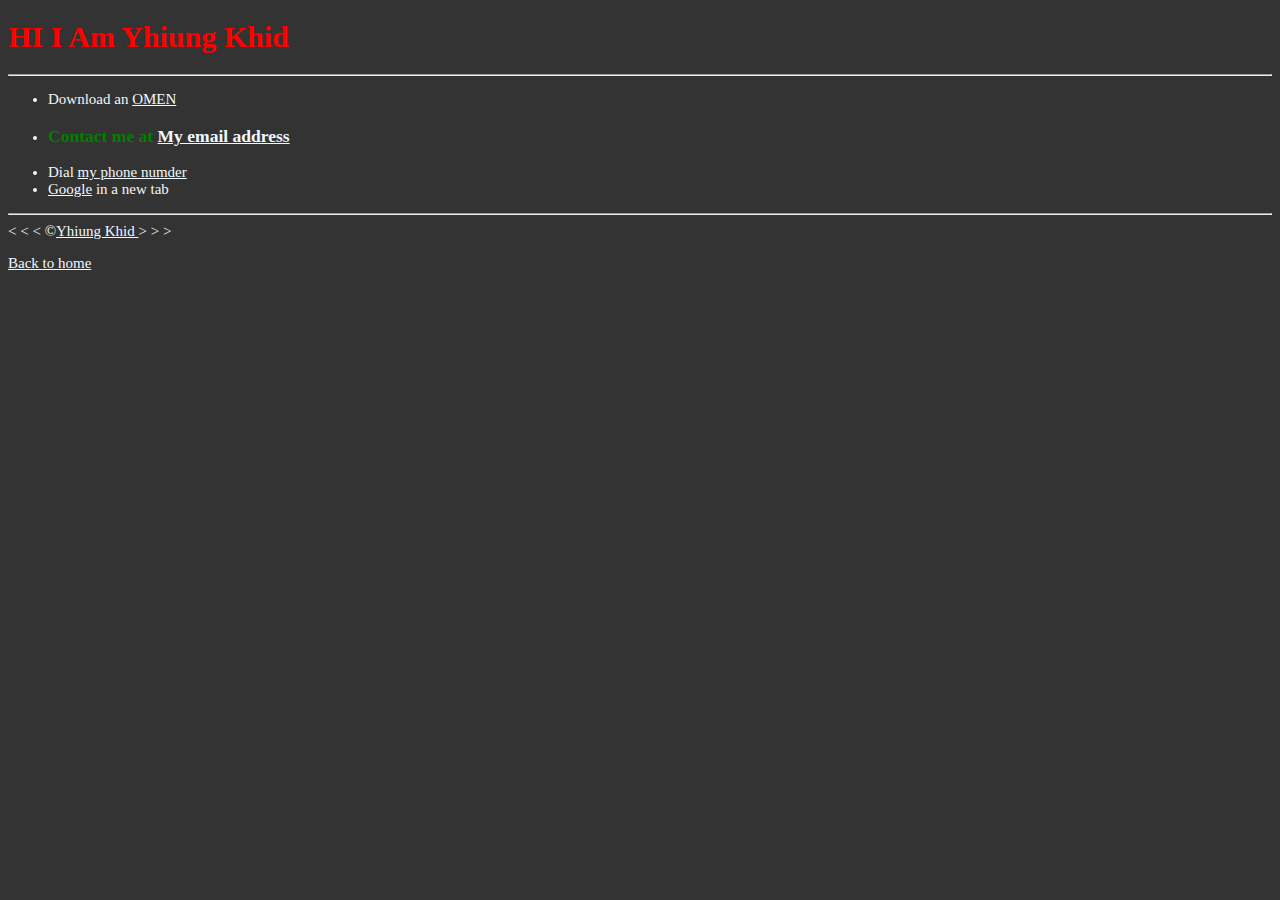
<file: about.html>
<!DOCTYPE html>
<html lang="en">
   <head>
         <meta charset="UTF-8">
         <meta http-equiv="X-UA-Compatible" content="IE=edge">
         <meta name="viewport" content="width=device-width, initial-scale=1.0">
         <link rel="stylesheet" type="text/css" href="style.css">
    
    <title>My Website</title>

   </head>
    
         <body>
               <h1 class="title">HI I Am Yhiung Khid</h1>
               <hr>

               <ul>
                <li>Download an <a href="omen.jpg"Download>OMEN</a></li>
                <li>
                   <h3 id="contact-me"> Contact me at <a href="mailto:random@email.com">My email address</a></h3>
                </li>
                <li>
                    Dial <a href="tel:+1234567890">my phone numder</a>
                </li>
                <li>
                    <a href="https://www.google.com/"target="_blank">Google</a> in a new tab
                </li>
                </ul>
               <hr>
               &lt; &lt; &lt; &copy;<a href="about.html">Yhiung Khid </a>  &gt; &gt; &gt;
               <p>
                     <a href="index.html">Back to home</a>
               </p>
             

            </body>

</html>
</file>
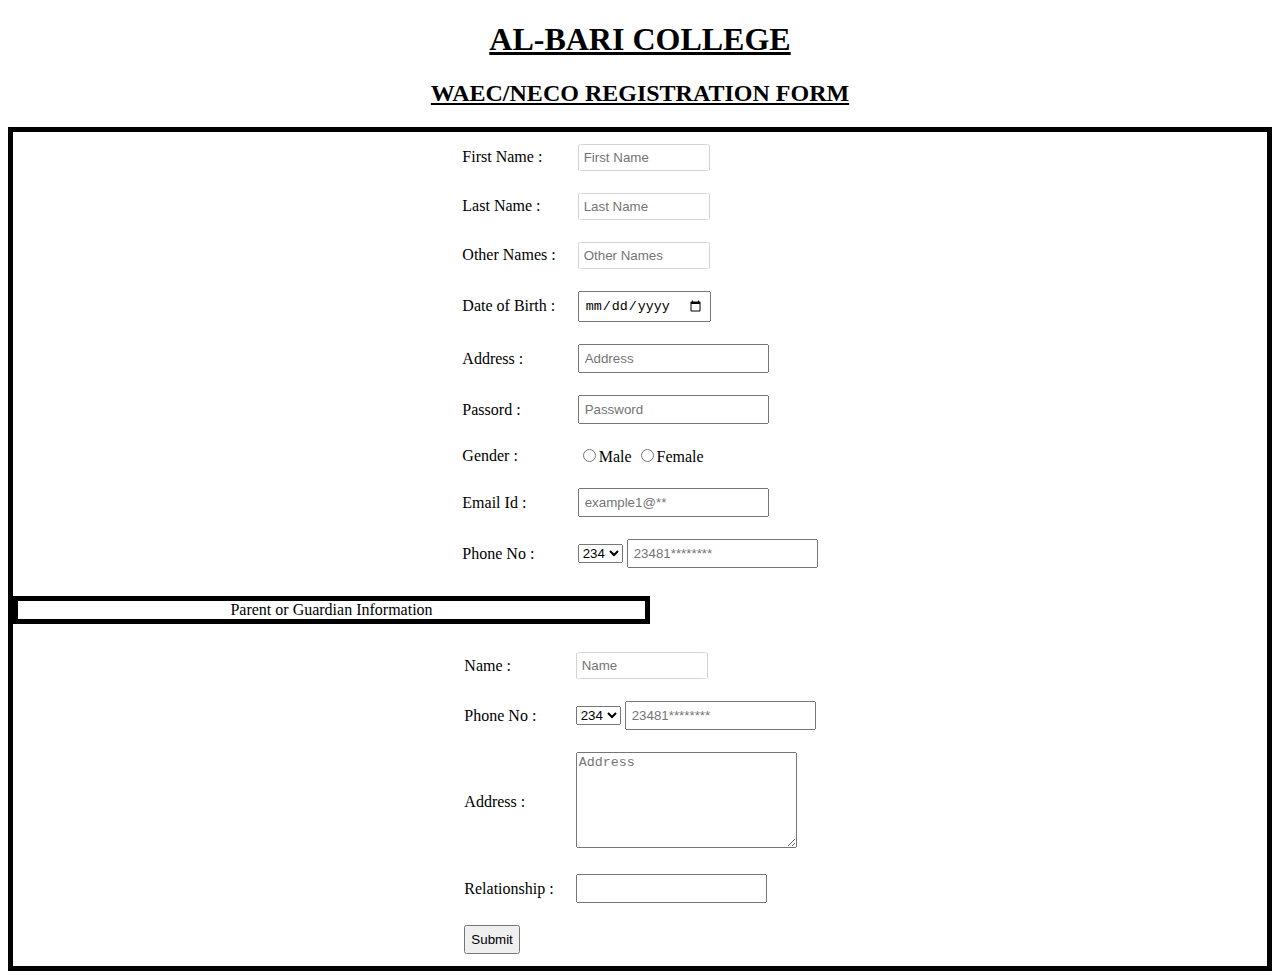
<file: Ak 1.html>
<!DOCTYPE html>
<html>
<head>
    <meta name="viewport" content="width=device-width,initial-scale=1.0">
    <meta charset="UTF-8">
    <link rel="stylesheet" href="AK 1.css">
	<title>Regiter Form</title>
</head>
<body >
	
	
	
	<h1>AL-BARI COLLEGE</h1>
	<h2>WAEC/NECO REGISTRATION FORM</h2>
<form>
	<table align="center" cellpadding="10">
		<tr>
			<td>
				First Name :
			</td>
			<td>
				<input type="text" id="name" placeholder="First Name" name="name">
			</td>
		</tr>
		<tr>
			<td>
				Last Name :
			</td>
			<td>
				<input type="text" id="name" placeholder="Last Name" name="name">
			</td>
		</tr>
		<tr>
			<td>
				Other Names :
			</td>
			<td>
				<input type="text" id="name" placeholder="Other Names" name="">
			</td>
		</tr>
		<tr>
			<td>
				Date of Birth :
			</td>
			<td>
				<input type="Date" id="DOB" name="dd/mmm/yyy">
			</td>
		</tr>
		<tr>
			<td>
				Address :
			</td>
			<td>
				<input type="text" id="address" placeholder="Address" name="">

			</td>
		</tr>
		<tr>
			<td>
				Passord :
			</td>
			<td>
				<input type="Password" id="Password" placeholder="Password" name="">
			</td>
		</tr>
		<tr>
			<td>
				Gender :
			</td>
			<td>
				<input class="hero"type="radio" name="Gender">Male
				<input class="hero"  type="radio" name="Gender">Female</td>
			
		</tr>
		<tr>
			<td>
				Email Id :
			</td>
			<td>
				<input type="mail" id="email" placeholder="example1@**" name="email">
			</td>
		</tr>
		<tr>
			<td>
				Phone No :
			</td>
			<td>
				<select>
					<option>234</option>
					<option>233</option>
					<option>232</option>
					<option>2</option>
					<option>1</option>
					<option>11</option>
					<option>235</option>
					<option>236</option>
					<option>238</option>
					<option>237</option>
				</select>
				<input type="Phone" id="number" placeholder="23481********" name="">
			</td>
		</tr>
	</table>
		<p align="center">Parent or Guardian Information</p>
	<table align="center" cellpadding="10">
		<tr>
			<td>
				Name :
			</td>
			<td>
				<input type="text" id="name" placeholder="Name" name="">
			</td>
		</tr>
		<tr>
			<td>
				Phone No :
			</td>
			<td>
				<select>
					<option>234</option>
					<option>233</option>
					<option>232</option>
					<option>2</option>
					<option>1</option>
					<option>11</option>
					<option>235</option>
					<option>236</option>
					<option>238</option>
					<option>237</option>
				</select>
				<input type="phone" id="number" placeholder="23481********" name="">
			</td>
		</tr>
		<tr>
			<td>
				Address :
			</td>
			<td>
				<textarea rows="6" cols="25" placeholder="Address"></textarea>

			</td>
		</tr>
		<tr>
			<td>
				Relationship :
			</td>
			<td>
				<input type="text" name="">
			</td>
		</tr>
		<tr>
			<td>
				<input type="Submit" value="Submit">
			</td>
		</tr>
	</table>
</form>
</body>
</html>
</file>
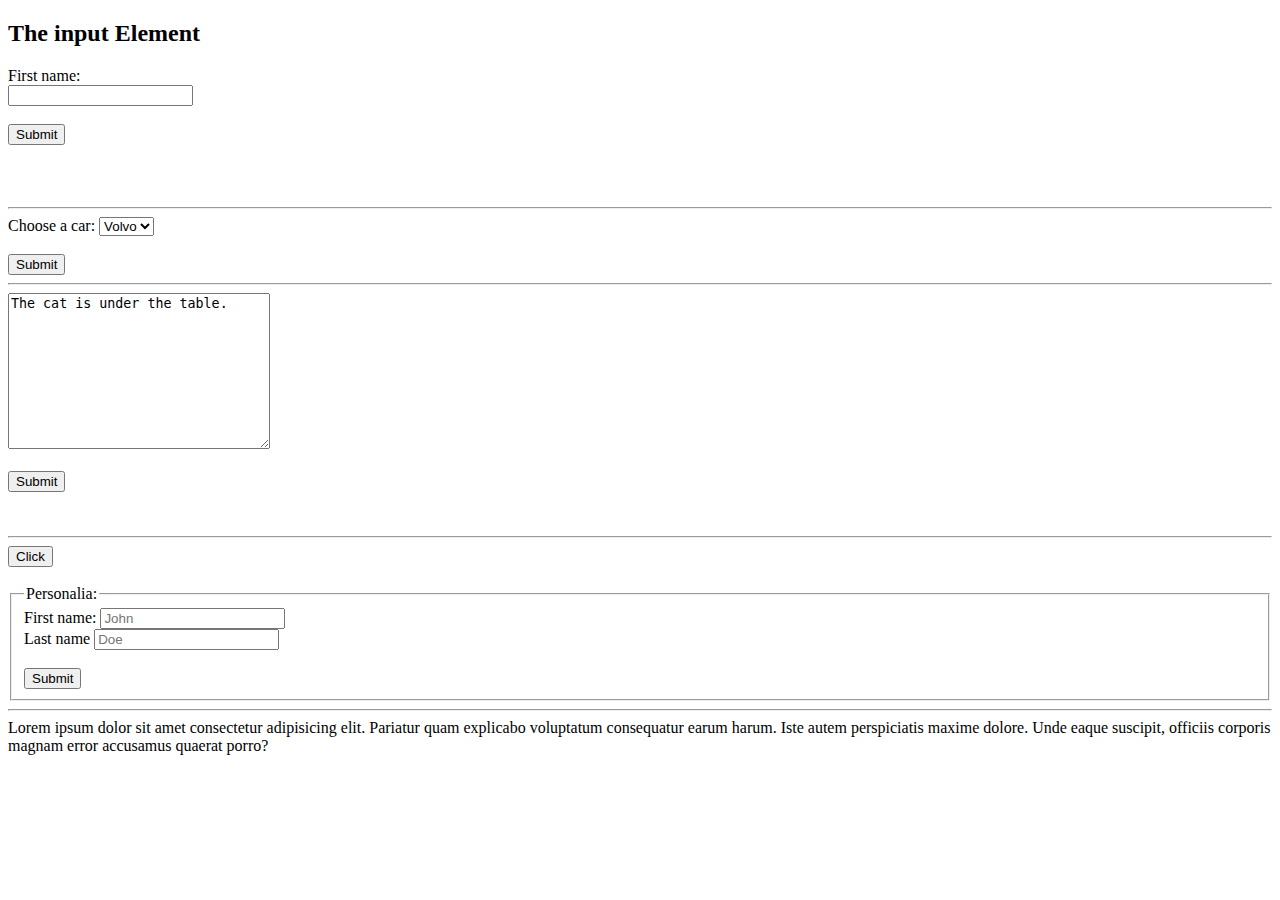
<file: Example 1.html>
<!DOCTYPE html>
<html lang="eng">
    <head>
        <meta charset="UTF-8">
        <meta http-equiv="X-UA-Compatible" content="IE=edge">
        <meta name="viewport" content="width=device-width, initial-scale=1.0">
        <link rel="stylesheet" href="">
    </head>
    <body>

        <h2>The input Element</h2>
        <form action="about.html">
            <label for="fname">First name:</label><br>
            <input type="text" id="fname" name="fname"><br><br>
            <input type="submit" value="Submit">
        </form><br><br><br><hr>

        <form>
            <label for="cars">Choose a car: </label>
            <select id="cars" name="cars" size="0" ><br>
                <option value="volvo">Volvo</option>
                <option value="saab">Saab</option>
                <option value="fiat">Fiat</option>
                <option value="audi">Audi</option>
            </select><br><br>

            <input type="submit">
        </form><hr>
        <form>
            <textarea name="message" rows="10" cols="30">The cat is under the table.</textarea><br><br>
            <input type="submit">
        </form><br><br><hr>
        <button type="button" onclick="alert('Hello World')">Click</button><br><br>
        <form>
            <fieldset>
                <legend>Personalia:</legend>
                <label for="fname">First name:</label>
                <input type="text" id="fname" name="fname" placeholder="John">
            <br>
                <label for="lname">Last name</label>
                <input type="text" id="lname" name="lname" placeholder="Doe">
            <br><br>
                <input type="submit" value="Submit">
            </fieldset>
        </form><hr>

    </body>
</html>
Lorem ipsum dolor sit amet consectetur adipisicing elit. Pariatur quam explicabo voluptatum consequatur earum harum. Iste autem perspiciatis maxime dolore. Unde eaque suscipit, officiis corporis magnam error accusamus quaerat porro?
</file>
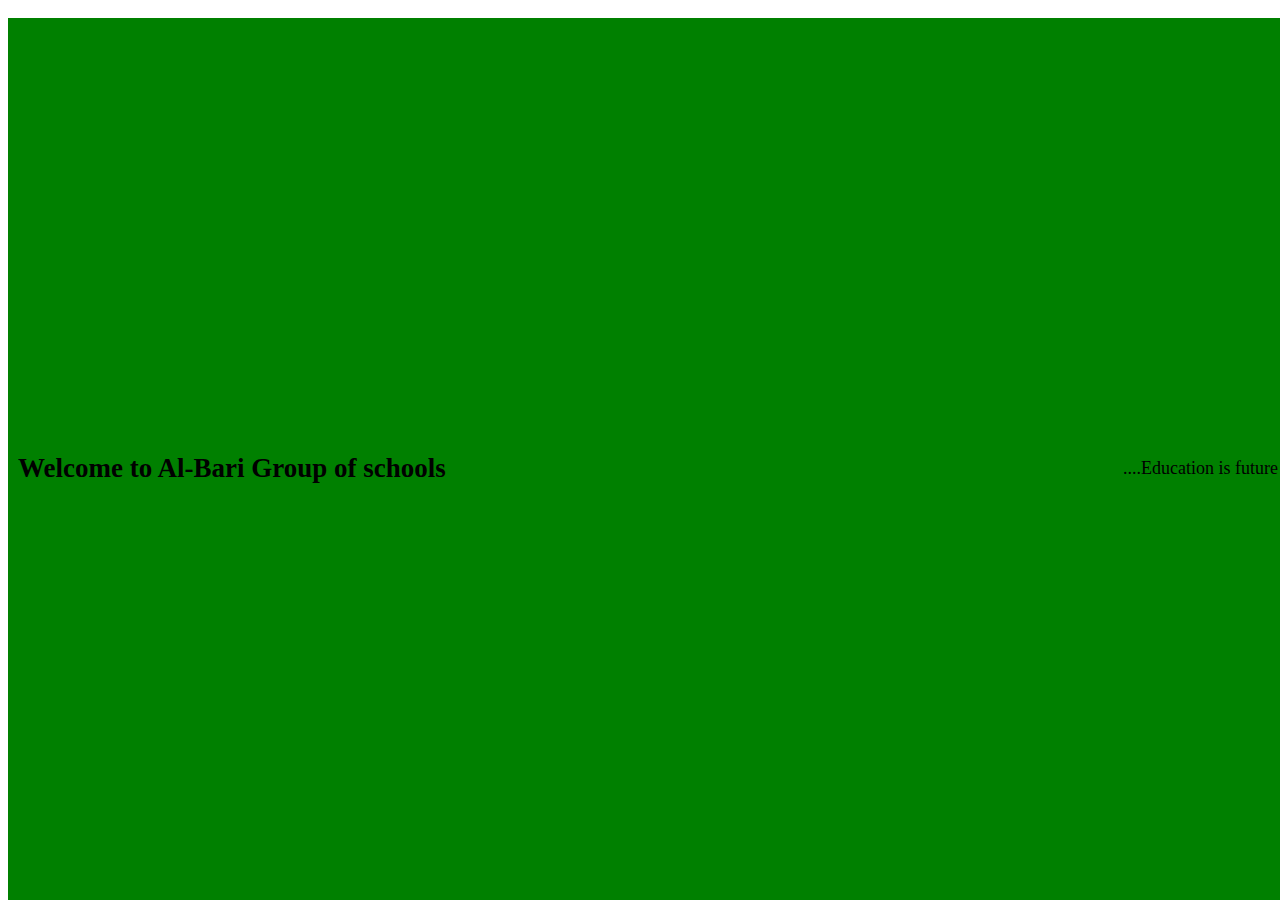
<file: new.html>
<!DOCTYPE html>
<html lang="eng">
    <head>
        <meta charset="UTF-8">
        <meta http-equiv="X-UA-Compatible" content="IE=edge">
        <meta name="viewport" content="width=device-width, initial-scale=1.0">
        <link rel="stylesheet" href="new.css">
    </head>
    <body>
        <nav>
            <div class="header">
               <h2>Welcome to Al-Bari Group of schools</h2>
               <p>....Education is future</p>
            </div>
        </nav>
    </body>
</file>
<file: style.css>
html{
    font-size: 15px;
}
body{
    background-color: #333 ;
    color: whitesmoke;
}


a  {
    color: aliceblue;
}

a:visited {
    color: lightgray;
}

a:hover, a:active {
    color: #eee;
}

.title{
    color: red;
}
.subtitle{
    color: blue;
}
#contact-me{
    color: green;
}
</file>
<file: AK 1.css>
*{
    margin: o;
    padding: o;
}

h1{
    text-align: center;
    text-decoration: underline;
    color: ;
}
h2{
    text-align: center;
    text-decoration: underline;
    color: ;
}
p{
    
    border: 5px solid black; 
    width: 50%;
   
    
    
    
    
}
input{
    padding: 5px;
    
}
#name{
    width: 50%;
    padding: 5px;
    border-radius: 5%;
    outline: o;
    border: 1px solid lightgray;
}
body{
    background-color: ;
}

form{
    border-collapse: collapse;
    border: 5px solid black;
}
</file>
<file: new.css>
nav{
    position: fixed;
    width: 100%;
    padding: 10px 0;
    z-index: 12;
    
    font-size: 18px;
    line-height: 25px;
    border-radius: 4px;
    height: 100vh;
    
}
nav .header{
    width: 100%;
    margin: auto;
    display: flex;
    align-items: center;
    justify-content: space-between;
    padding: 10px 10px;
    overflow: hidden;
    background: green;
    line-height: 25px;
    position: fixed;
    height: 100vh;
   
}
@media screen and (max-width: 500px) {
    .header{
        float: none;
        display: block;
        text-align: left;
    }
}
*{
    box-sizing: border-box;
}
</file>
